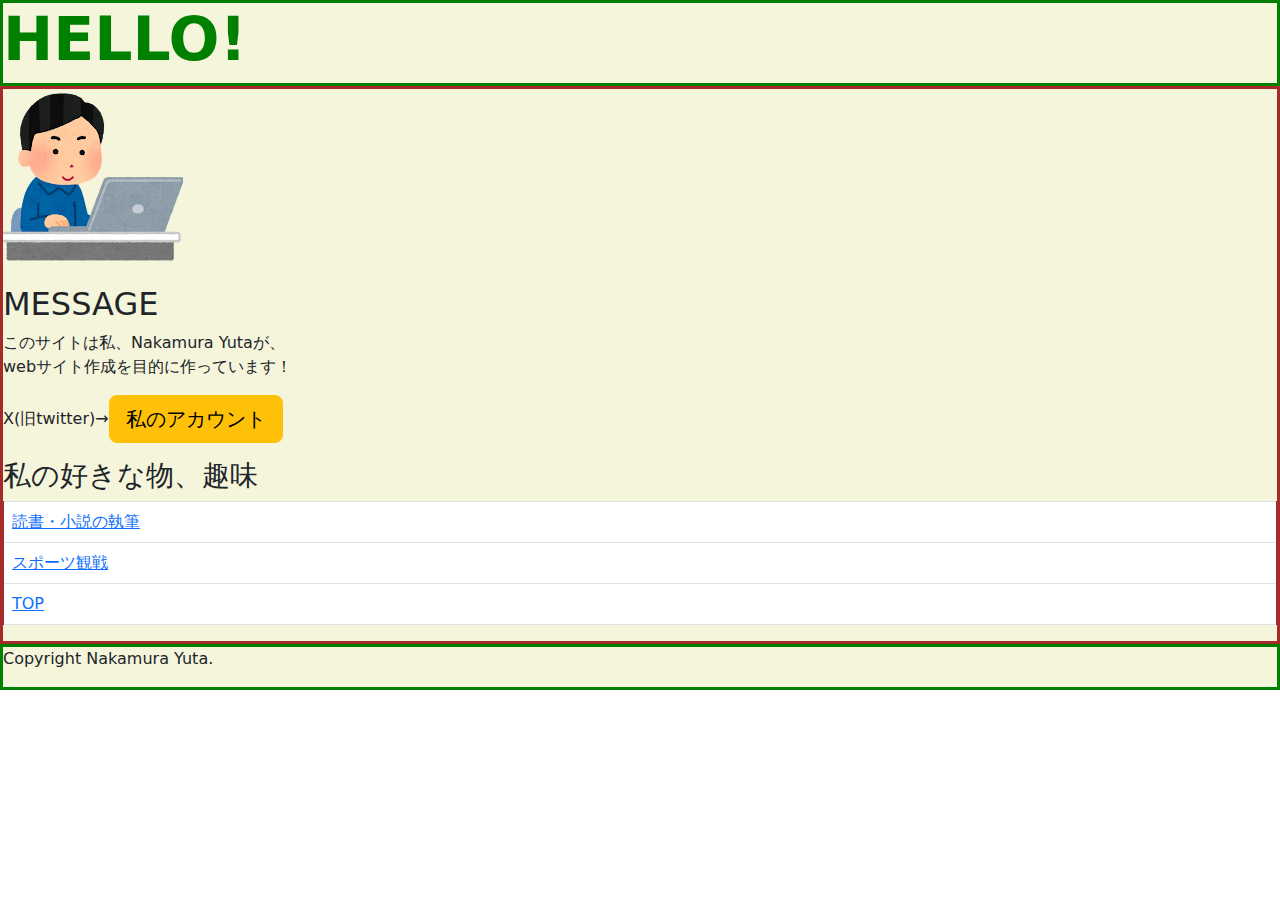
<file: index.html>
<!DOCTYPE html>
<html>
<head>
<meta charset="utf-8">
<meta name="author" content="Nakamura Yuta">
<meta name="description" content="Nakamura Yutaのwebサイト作成練習">
<meta name="viewport" content="width=device-width, initial-scale=1.0">
<title>Nakamura Yuta's website</title>
<link href="https://cdn.jsdelivr.net/npm/bootstrap@5.3.2/dist/css/bootstrap.min.css" rel="stylesheet">
<link href="style.css" rel="stylesheet">
</head>
<body>
 <header>
  <h1><b>HELLO!</b></h1>
 </header>
   <section>
    <p><img src="shigoto_man_casual.png" alt="仕事をする人のイラスト"></p>
    <h2>MESSAGE</h2>
     <p>このサイトは私、Nakamura Yutaが、<br>
      webサイト作成を目的に作っています！</p>
     <p>X(旧twitter)→<a class="btn btn-warning btn-lg" href="https://x.com/nakamurayuta26">私のアカウント</a></p>
     <h3>私の好きな物、趣味</h3>
 <table class="table table-bordered my-table">
  <tr>
    <td><a href="BOOKS.html">読書・小説の執筆</a></td>
  </tr>
  <tr>
    <td><a href="SPORTS.html">スポーツ観戦</a></td>
  </tr>
  <tr>
    <td><a href="index.html">TOP</a></td>
  </tr>
</table>
   </section>
<footer>
 <p>Copyright Nakamura Yuta.</p>
</footer>
</body>
</html>
</file>
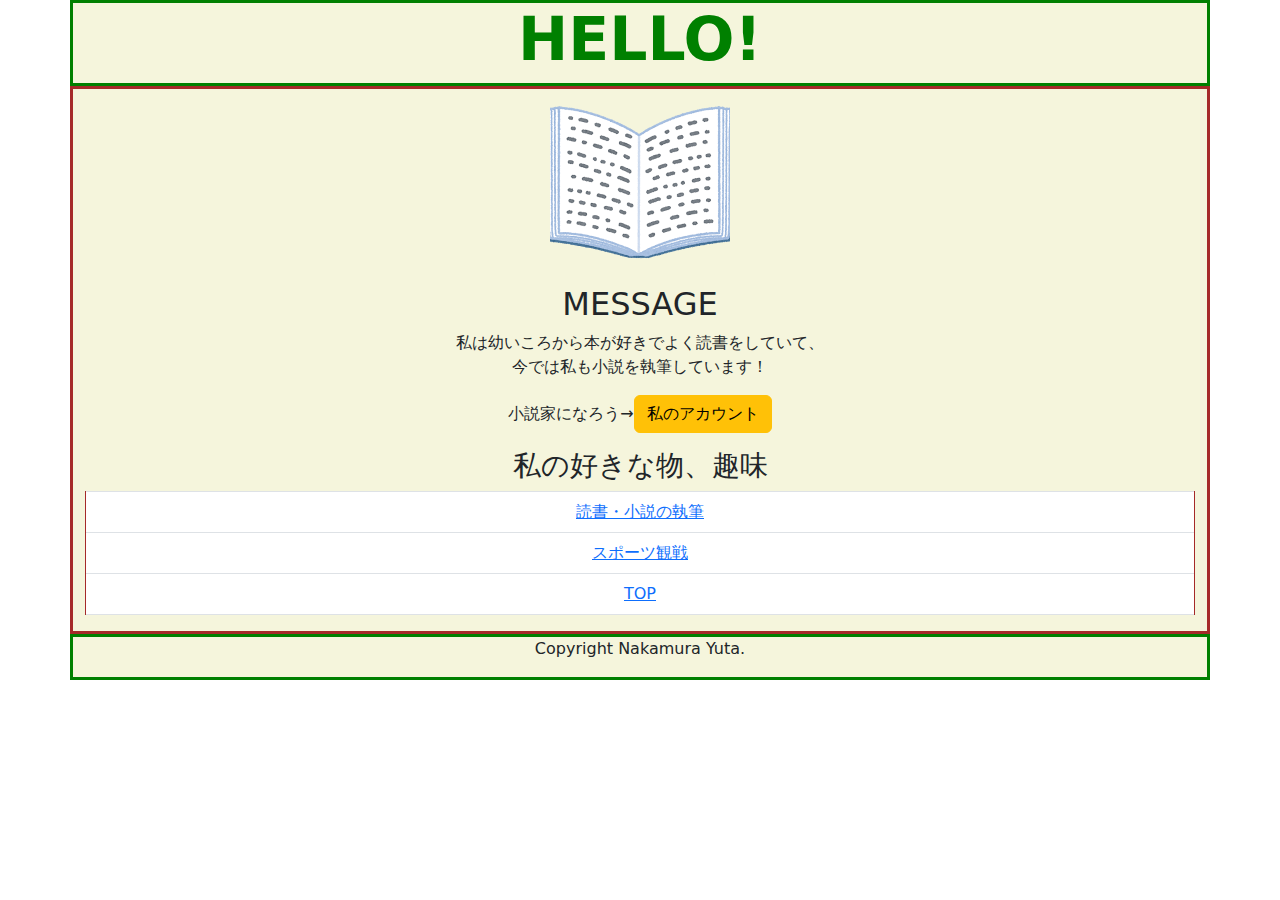
<file: BOOKS.html>
<!DOCTYPE html>
<html>
<head>
<meta charset="utf-8">
<meta name="author" content="Nakamura Yuta">
<meta name="description" content="Nakamura Yutaのwebサイト作成練習">
<meta name="viewport" content="width=device-width, initial-scale=1.0">
<title>Nakamura Yuta's website</title>
<link href="https://cdn.jsdelivr.net/npm/bootstrap@5.3.2/dist/css/bootstrap.min.css" rel="stylesheet">
<link href="style.css" rel="stylesheet">
</head>
<body>
 <header class="container text-center page-box">
  <h1><b>HELLO!</b></h1>
 </header>
   <section class="container text-center page-box">
    <p><img src="book_open_yoko.png"></p>
    <h2>MESSAGE</h2>
     <p>私は幼いころから本が好きでよく読書をしていて、<br>
      今では私も小説を執筆しています！</p>
     <p>小説家になろう→<a class="btn btn-warning" href="https://mypage.syosetu.com/1094356/">私のアカウント</a></p>
     <h3>私の好きな物、趣味</h3>
 <table class="table table-bordered my-table mx-auto text-center">
  <tr>
   <td><a href="BOOKS.html">読書・小説の執筆</a></td>
  </tr>
  <tr>
   <td><a href="SPORTS.html">スポーツ観戦</a></td>
  </tr>
  <tr>
   <td><a href="index.html">TOP</a></td>
  </tr>
 </table>
   </section>
<footer class="container text-center page-box">
 <p>Copyright Nakamura Yuta.</p>
</footer>
</body>
</html>
</file>
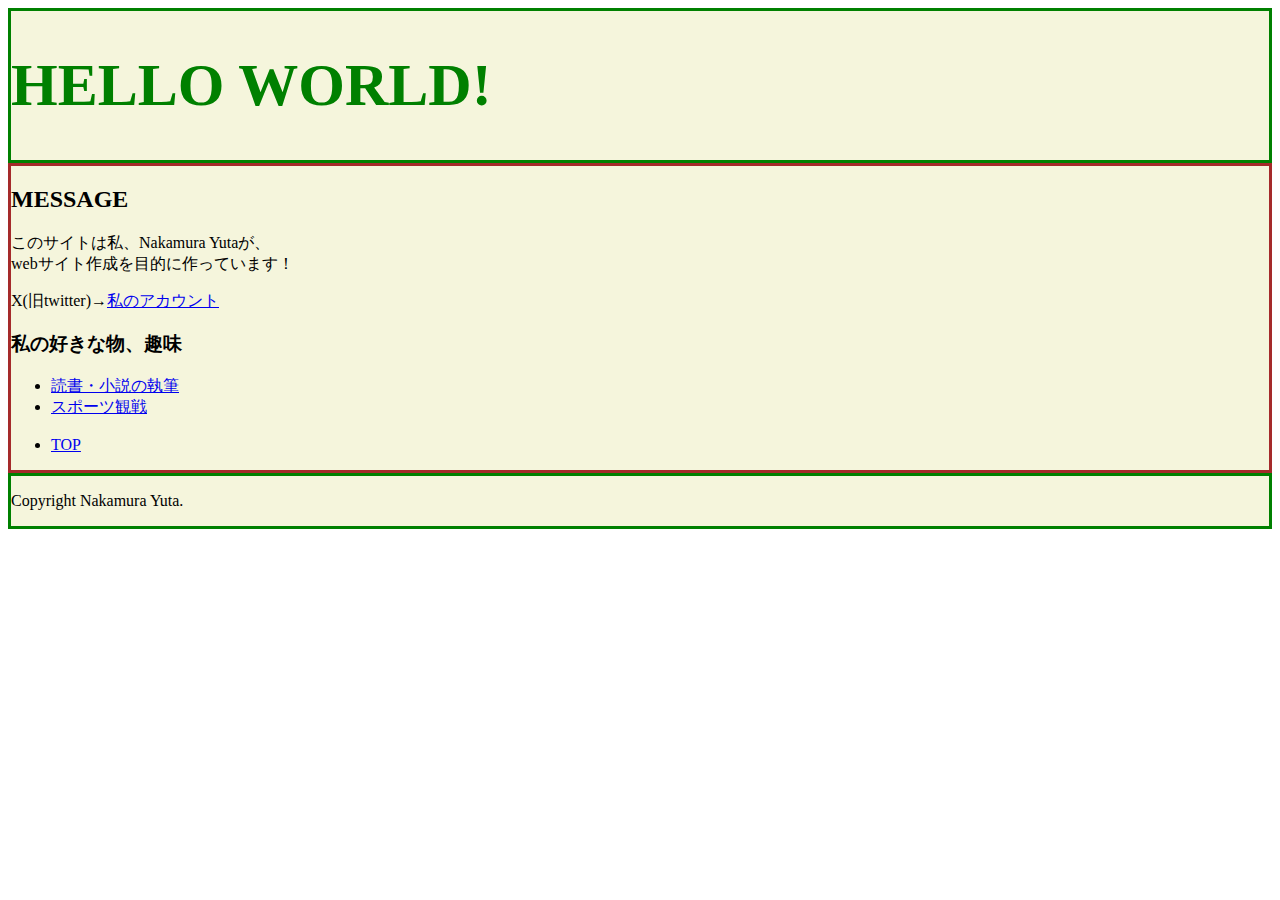
<file: HOME.html>
<!DOCTYPE html>
<html>
<head>
<meta charset="utf-8">
<meta name="author" content="Nakamura Yuta">
<meta name="description" content="Nakamura Yutaのwebサイト作成練習">
<title>Nakamura Yuta's website</title>
<link href="style.css" rel="stylesheet">
</head>
<body>
 <header>
  <h1><b>HELLO WORLD!</b></h1>
 </header>
  <div class="content">
   <section>
    <h2>MESSAGE</h2>
     <p>このサイトは私、Nakamura Yutaが、<br>
      webサイト作成を目的に作っています！</p>
     <p>X(旧twitter)→<a href="https://x.com/nakamurayuta26">私のアカウント</a>
     <h3>私の好きな物、趣味</h3>
<nav>
 <ul>
  <li><a href="BOOKS.html">読書・小説の執筆</a></li>
  <li><a href="SPORTS.html">スポーツ観戦</a></li>
<br>
  <li><a href="HOME.html">TOP</a></li>
 </ul>
</nav>
<main>
   </section>
</main>
  </div>
<footer>
 <p>Copyright Nakamura Yuta.</p>
</footer>
</body>
</html>
</file>
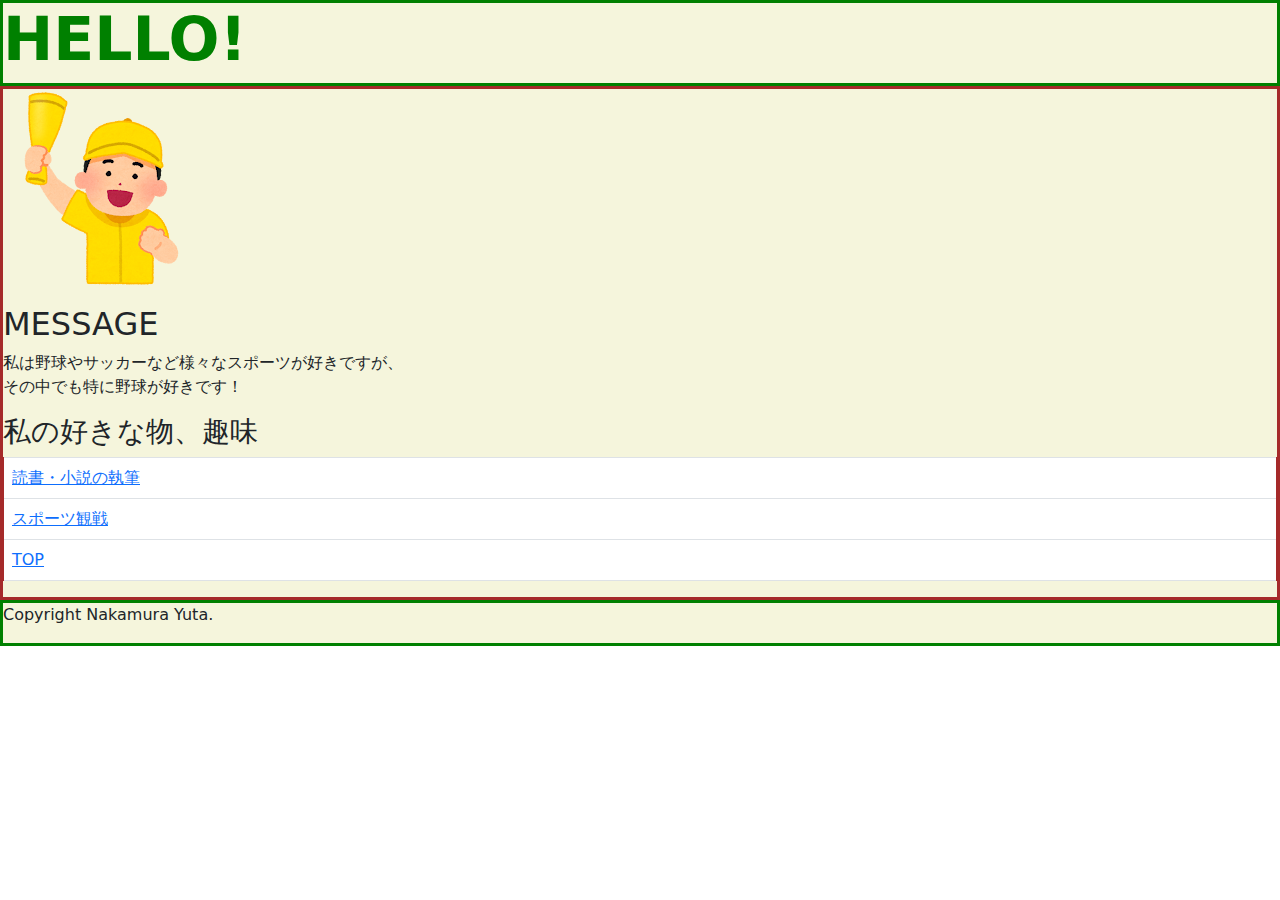
<file: SPORTS.html>
<!DOCTYPE html>
<html>
<head>
<meta charset="utf-8">
<meta name="author" content="Nakamura Yuta">
<meta name="description" content="Nakamura Yutaのwebサイト作成練習">
<meta name="viewport" content="width=device-width, initial-scale=1.0">
<title>Nakamura Yuta's website</title>
<link href="https://cdn.jsdelivr.net/npm/bootstrap@5.3.2/dist/css/bootstrap.min.css" rel="stylesheet">
<link href="style.css" rel="stylesheet">
</head>
<body>
 <header>
  <h1><b>HELLO!</b></h1>
 </header>
   <section>
    <p><img src="baseball_man3_yellow.png"></p>
    <h2>MESSAGE</h2>
     <p>私は野球やサッカーなど様々なスポーツが好きですが、<br>
      その中でも特に野球が好きです！</p>
     <h3>私の好きな物、趣味</h3>
 <table class="table table-bordered">
  <tr><td><a href="BOOKS.html">読書・小説の執筆</a></td></tr>
  <tr><td><a href="SPORTS.html">スポーツ観戦</a></td></tr>
  <tr><td><a href="index.html">TOP</a></td></tr>
 </table>
   </section>
<footer>
 <p>Copyright Nakamura Yuta.</p>
</footer>
</body>
</html>
</file>
<file: style.css>
h1{
  color: green;
  font-size: 60px;
}

header, footer{
  border: solid 3px green;
  background-color: beige;
}

section{
  border: solid 3px brown;
  background-color: beige;
}

.my-table{
  background-color: beige;
}

td{
  border: solid 3px brown;
}
</file>
